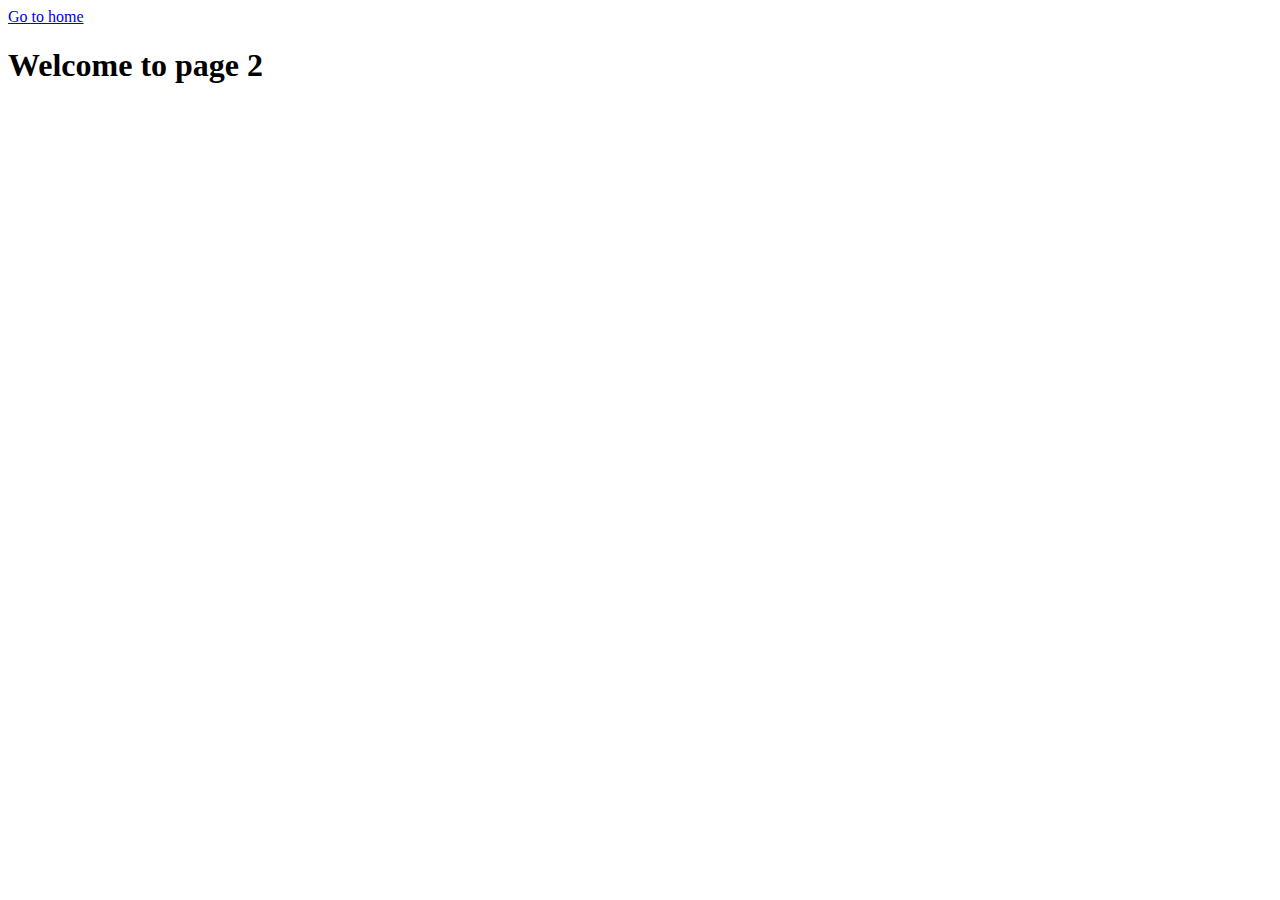
<file: page-2.html>
<!DOCTYPE html>
<html lang="en">
  <head>
    <meta charset="UTF-8" />
    <meta http-equiv="X-UA-Compatible" content="IE=edge" />
    <meta name="viewport" content="width=device-width, initial-scale=1.0" />
    <title>Page 2</title>
  </head>
  <body>
    <section>
      <a href="./index.html">Go to home</a>
      <h1>Welcome to page 2</h1>
    </section>
  </body>
</html>
</file>
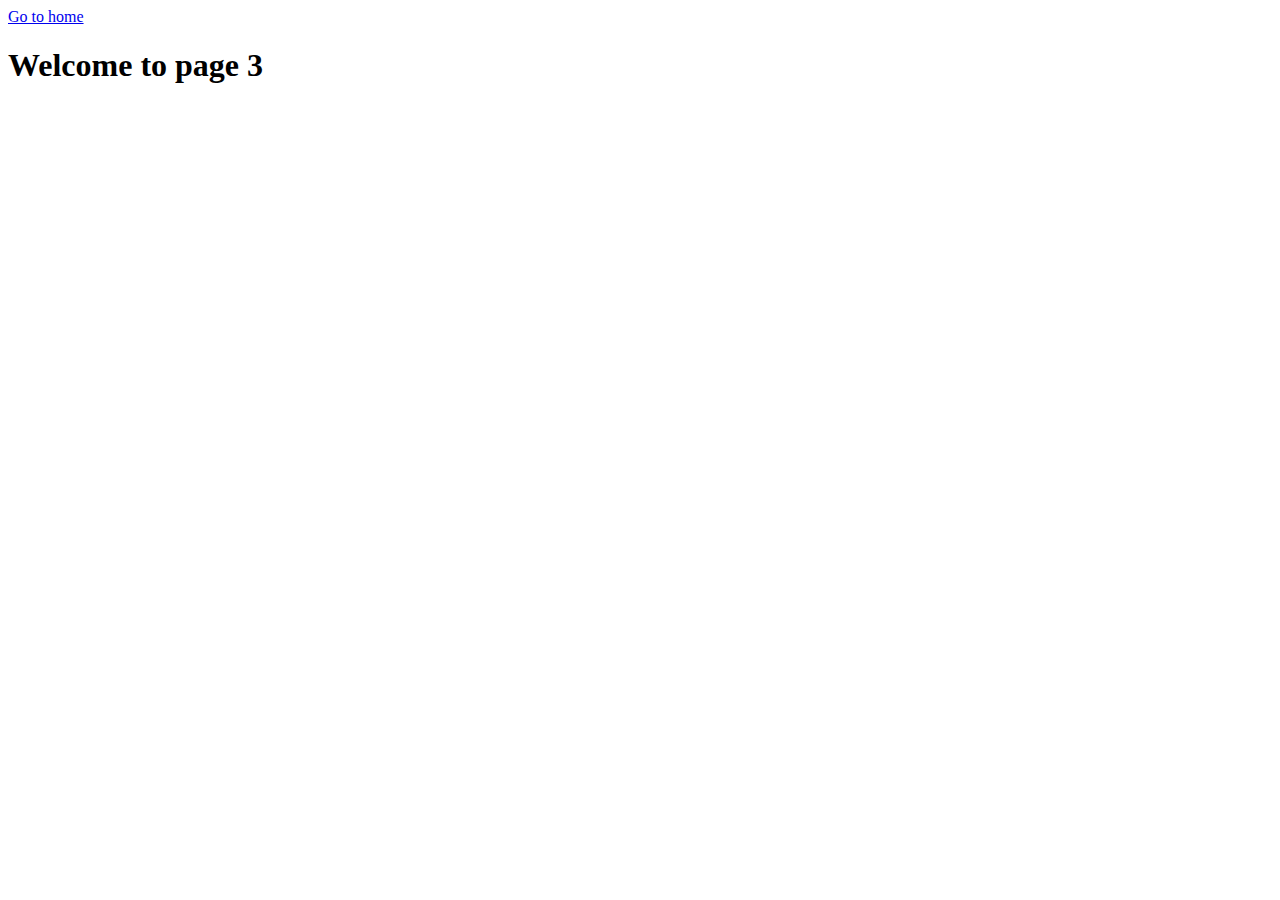
<file: page-3.html>
<!DOCTYPE html>
<html lang="en">
  <head>
    <meta charset="UTF-8" />
    <meta http-equiv="X-UA-Compatible" content="IE=edge" />
    <meta name="viewport" content="width=device-width, initial-scale=1.0" />
    <title>Page 3</title>
  </head>
  <body>
    <section>
      <a href="./index.html">Go to home</a>
      <h1>Welcome to page 3</h1>
    </section>
  </body>
</html>
</file>
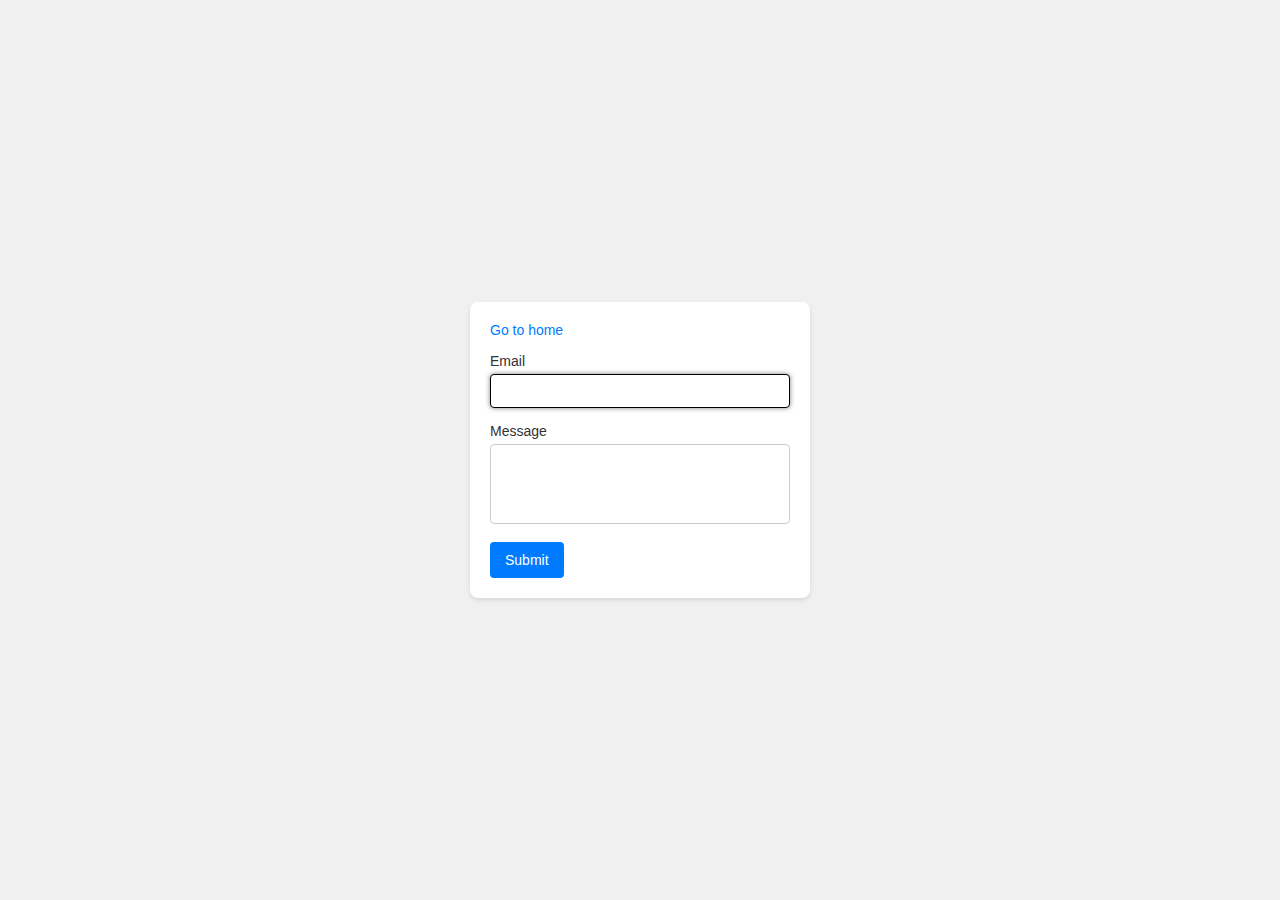
<file: src/2-form.html>
<!DOCTYPE html>
<html lang="en">
  <head>
    <meta charset="UTF-8" />
    <meta http-equiv="X-UA-Compatible" content="IE=edge" />
    <meta name="viewport" content="width=device-width, initial-scale=1.0" />
    <title>Page 3</title>
    <link rel="stylesheet" href="./css/2-form.css" />
  </head>
  <body>
    <section>
      <a href="./index.html">Go to home</a>
      <form class="feedback-form" autocomplete="off">
        <label>
          Email
          <input type="email" name="email" autofocus />
        </label>
        <label>
          Message
          <textarea name="message" rows="8"></textarea>
        </label>
        <button type="submit">Submit</button>
      </form>
    </section>
    <script type="module" src="./js/2-form.js"></script>
  </body>
</html>
</file>
<file: src/css/2-form.css>
/* 2-form.css */

body {
  font-family: Arial, sans-serif;
  background-color: #f0f0f0;
  display: flex;
  justify-content: center;
  align-items: center;
  height: 100vh;
  margin: 0;
}

section {
  background-color: #fff;
  padding: 20px;
  border-radius: 8px;
  box-shadow: 0 2px 4px rgba(0, 0, 0, 0.1);
  width: 300px;
}

.feedback-form {
  display: flex;
  flex-direction: column;
}

.feedback-form label {
  margin-bottom: 15px;
  font-size: 14px;
  color: #333;
}

.feedback-form input[type='email'],
.feedback-form textarea {
  width: 100%;
  padding: 8px;
  margin-top: 5px;
  border: 1px solid #ccc;
  border-radius: 4px;
  font-size: 14px;
  box-sizing: border-box;
  transition: border-color 0.3s ease, box-shadow 0.3s ease;
}

.feedback-form input[type='email']:hover,
.feedback-form textarea:hover {
  border-color: #333;
}

.feedback-form input[type='email']:focus,
.feedback-form textarea:focus {
  border-color: #000;
  box-shadow: 0 0 5px rgba(0, 0, 0, 0.5);
  outline: none;
}

.feedback-form textarea {
  resize: none;
  height: 80px; /* Встановлює меншу висоту текстового поля */
}

.feedback-form button {
  align-self: flex-start;
  padding: 10px 15px;
  border: none;
  border-radius: 4px;
  background-color: #007bff;
  color: white;
  font-size: 14px;
  cursor: pointer;
  transition: background-color 0.3s ease;
}

.feedback-form button:hover {
  background-color: #99ccff;
}

a {
  display: block;
  margin-bottom: 15px;
  text-decoration: none;
  color: #007bff;
  font-size: 14px;
}

a:hover {
  text-decoration: underline;
}
</file>
